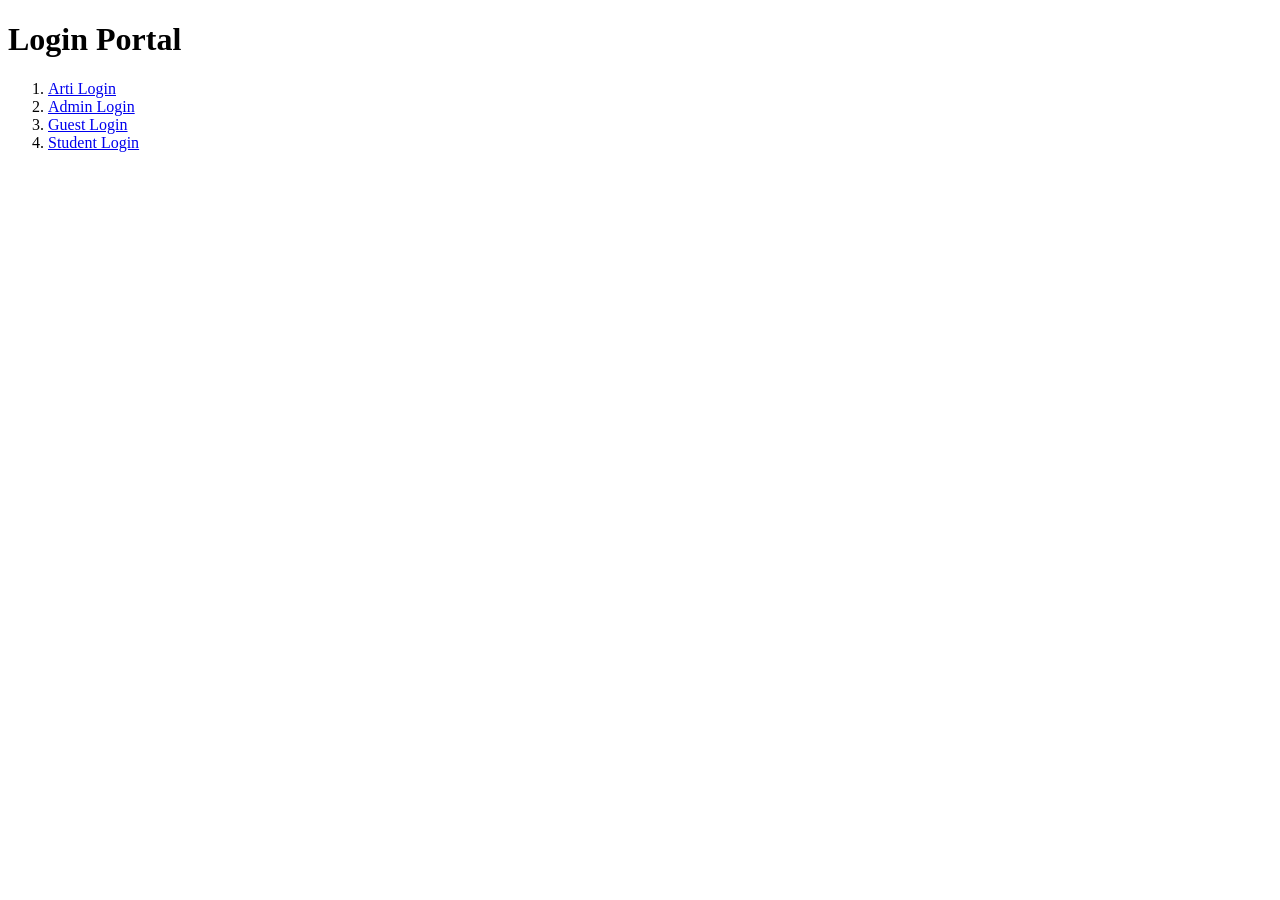
<file: Index.html>
<!DOCTYPE html>
<html lang="en">
<head>
    <meta charset="UTF-8">
    <meta name="viewport" content="width=device-width, initial-scale=1.0">
    <title>Document</title>
</head>
<body>
<h1>Login Portal</h1>
<div class="links">
<ol><li><a href="login1.html">Arti Login</a></li>
<li><a href="login2.html">Admin Login</a></li>
<li><a href="login3.html">Guest Login</a></li>
<li><a href="login4.html">Student Login</a></li>
</ol>
</div>
</body>
</html>
</file>
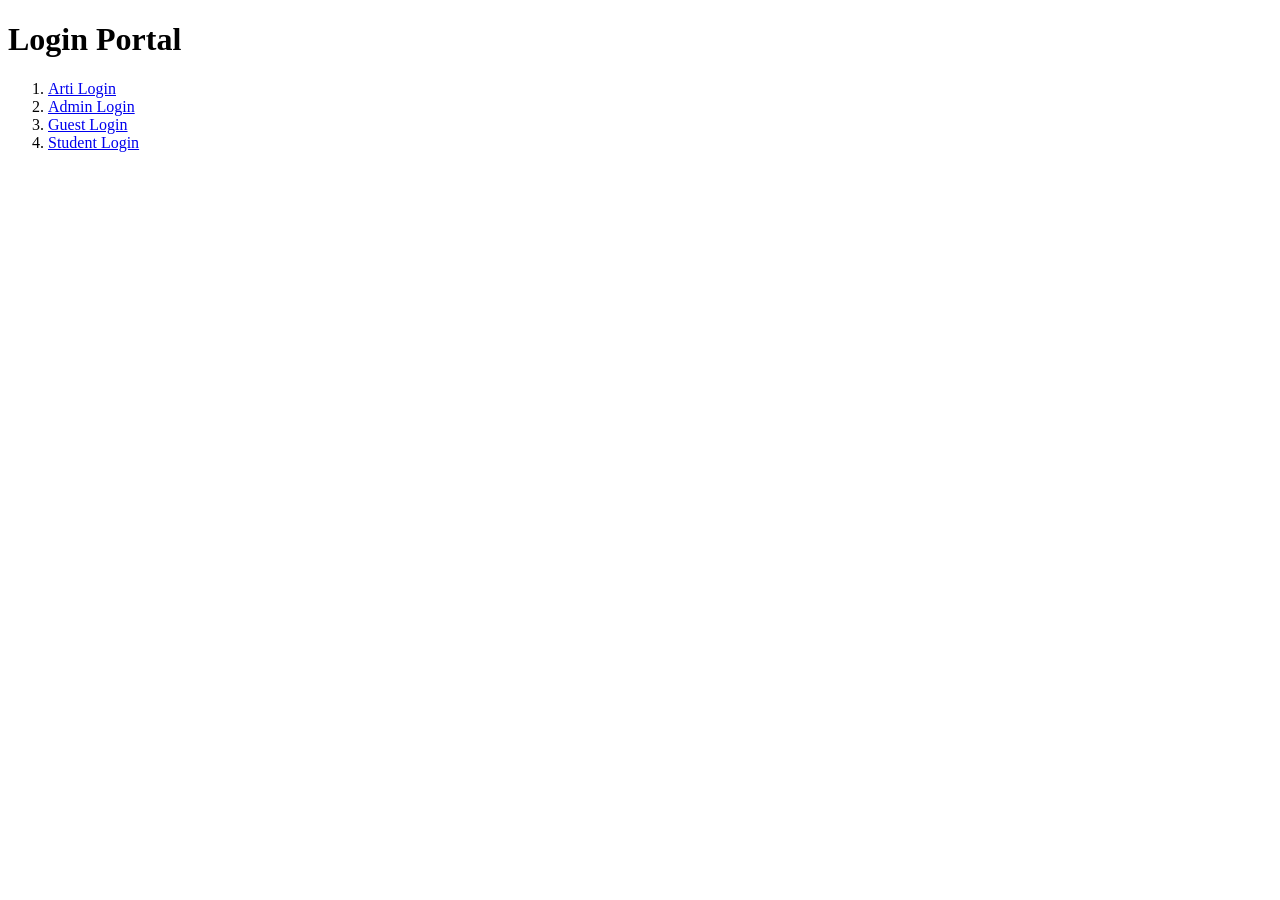
<file: index.html>
<!DOCTYPE html>
<html lang="en">
<head>
    <meta charset="UTF-8">
    <meta name="viewport" content="width=device-width, initial-scale=1.0">
    <title>Document</title>
</head>
<body>
<h1>Login Portal</h1>
<div class="links">
<ol><li><a href="login1.html">Arti Login</a></li>
<li><a href="login2.html">Admin Login</a></li>
<li><a href="login3.html">Guest Login</a></li>
<li><a href="login4.html">Student Login</a></li>
</ol>
</div>
</body>
</html>
</file>
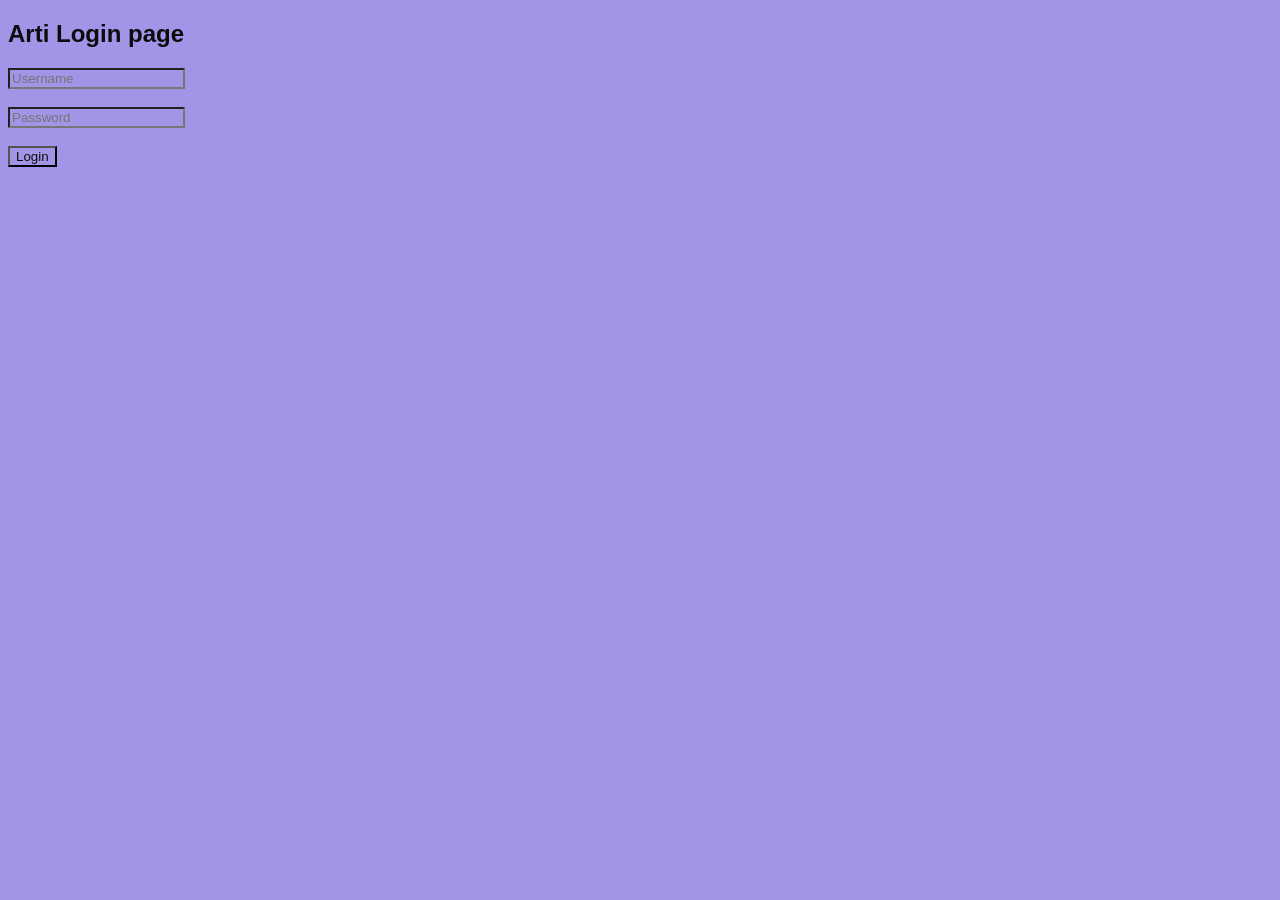
<file: login1.html>
<!DOCTYPE html>
<html lang="en">
    <head>
        <meta charset="UTF-8">
        <meta name="viewport" content="width=device-width, initial-scale=1.0">
        <title>Document</title>
<link rel="stylesheet" href="style.css">
</head>
<body>
<h2>Arti Login page</h2>
<form onsubmit="return artiLogin()">
<input type="text" id="artiuser" placeholder="Username"><br><br>
<input type="password" id="artipass" placeholder="Password"><br><br>
<button type="submit">Login</button>
</form>

<script>function artiLogin(){

var user=document.getElementById("artiuser").value;
var pass=document.getElementById("artipass").value;

if(user=="arti" && pass=="1234"){
alert("Arti Login Successful");
}
return false;
}</script>
</body>
</html>
</file>
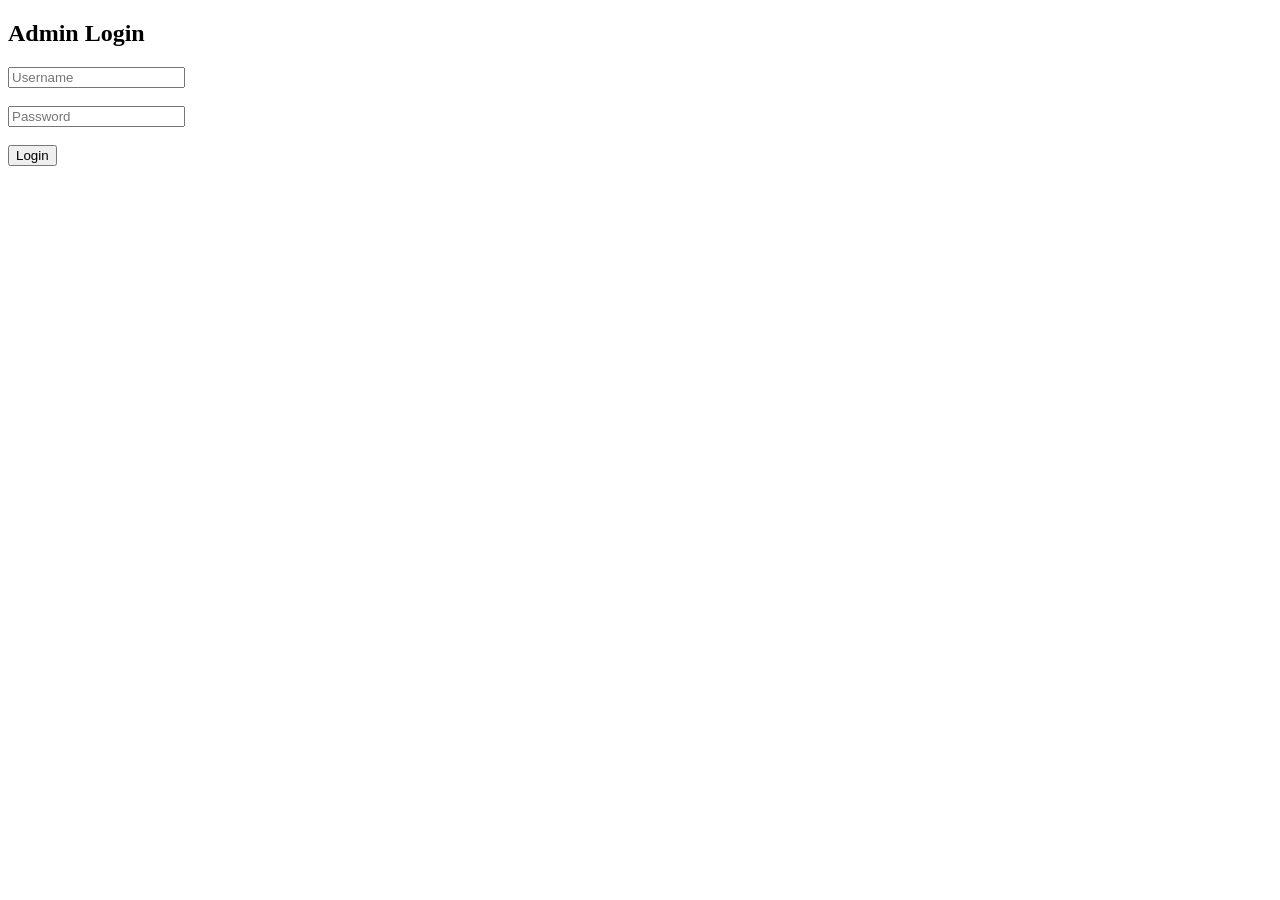
<file: login2.html>
<!DOCTYPE html>
<html lang="en">
<head>
    <meta charset="UTF-8">
    <meta name="viewport" content="width=device-width, initial-scale=1.0">
    <title>Document</title>
</head>
<body>
<h2>Admin Login</h2>
<form onsubmit="return adminLogin()">
<input type="text" id="adminuser" placeholder="Username"><br><br>
<input type="password" id="adminpass" placeholder="Password"><br><br>
<button type="submit">Login</button>
</form>

<script>function adminLogin(){
var user=document.getElementById("adminuser").value;
var pass=document.getElementById("adminpass").value;
if(user=="admin" && pass=="admin123"){
alert("Admin Login Successful");
window.location="welcomearti.html";
}
else{
alert("Invalid Admin Login");
}
return false;
}</script>
</body>
</html>
</file>
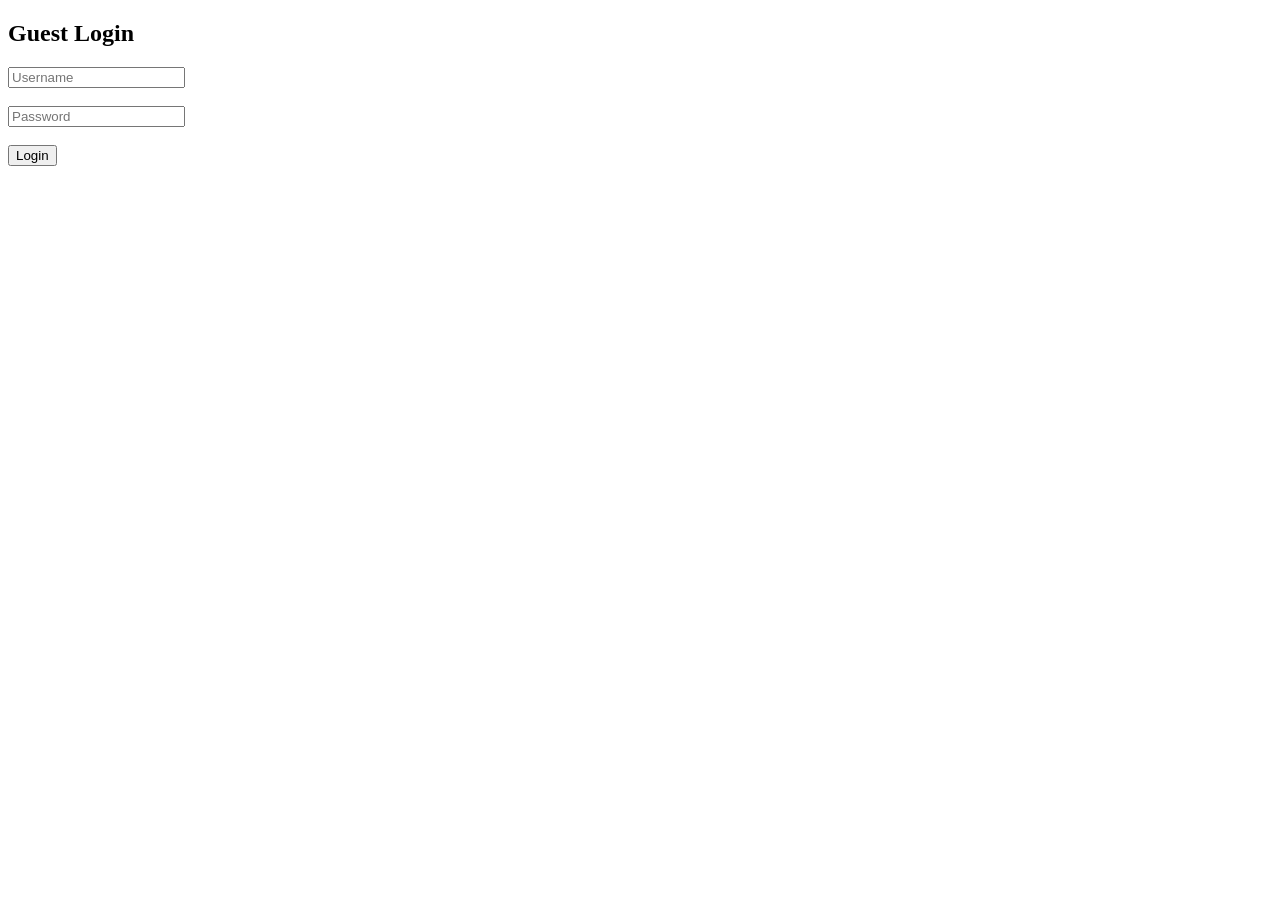
<file: login3.html>
<!DOCTYPE html>
<html lang="en">
    <head>
    <meta charset="UTF-8">
    <meta name="viewport" content="width=device-width, initial-scale=1.0">
    <title>Guest Login</title>
</head>
<body>
<h2>Guest Login</h2>
<form onsubmit="return guestLogin()">
<input type="text" id="guestuser" placeholder="Username"><br><br>
<input type="password" id="guestpass" placeholder="Password"><br><br>
<button type="submit">Login</button>
</form>

<script>function guestLogin(){
var user=document.getElementById("guestuser").value;
var pass=document.getElementById("guestpass").value;
if(user=="guest" && pass=="guest123"){
alert("Guest Login Successful");
window.location="welcomeguest.html";
}
else if(user=="guest"){
alert("Wrong Password");
}
else{
alert("Invalid User");
}
return false;
}</script>
</body>
</html>
</file>
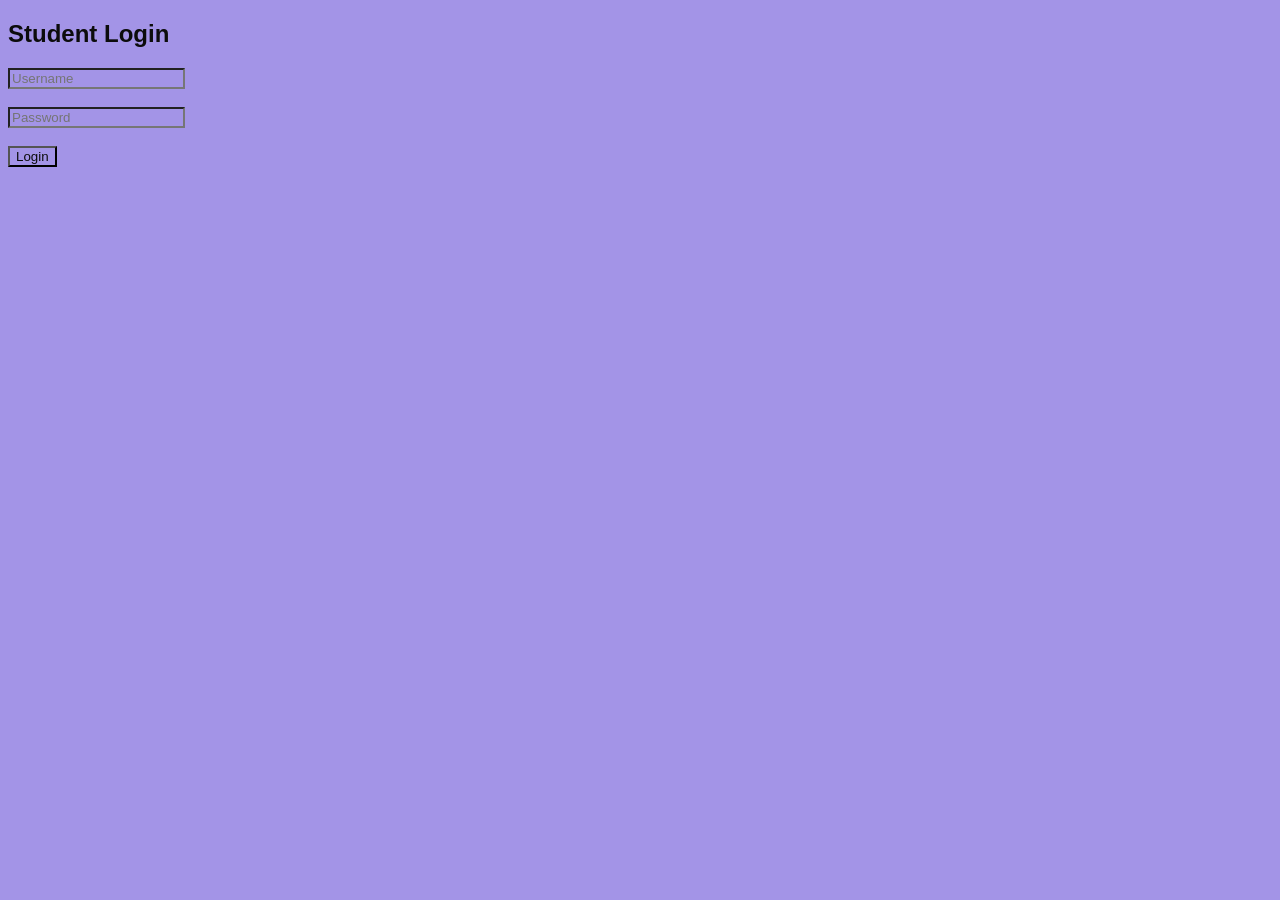
<file: login4.html>
<!DOCTYPE html>
<html lang="en">
<head>
    <meta charset="UTF-8">
    <meta name="viewport" content="width=device-width, initial-scale=1.0">
    <title>Student Login</title>
    <link rel="stylesheet" href="style.css">
</head>
<body>
<h2>Student Login</h2>
<form onsubmit="return studentLogin()">
<input type="text" id="studentuser" placeholder="Username"><br><br>
<input type="password" id="studentpass" placeholder="Password"><br><br>
<button type="submit">Login</button>
</form>


<script>function studentLogin(){
var user=document.getElementById("studentuser").value;
switch(user){
case "student":
alert("Student Login Successful");
window.location="welcomestudent.html";
break;
default:
alert("Invalid Student Login");
}
return false;
}</script>
</body>
</html>
</file>
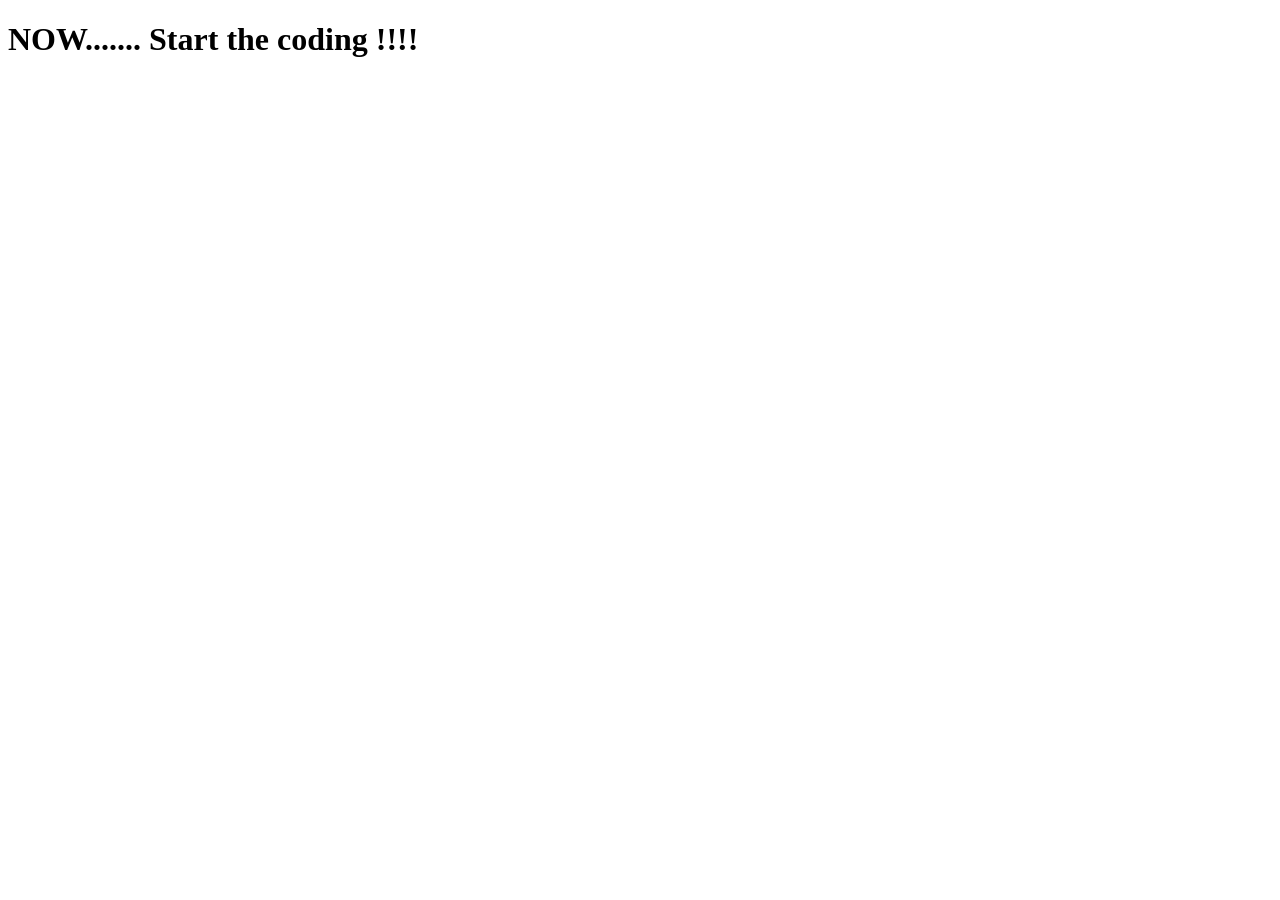
<file: welcomearti.html>
<!DOCTYPE html>
<html lang="en">
<head>
    <meta charset="UTF-8">
    <meta name="viewport" content="width=device-width, initial-scale=1.0">
    <title>Document</title>
</head>
<body>
    <h1>NOW.......  Start the coding !!!!</h1>
</body>
</html>
</file>
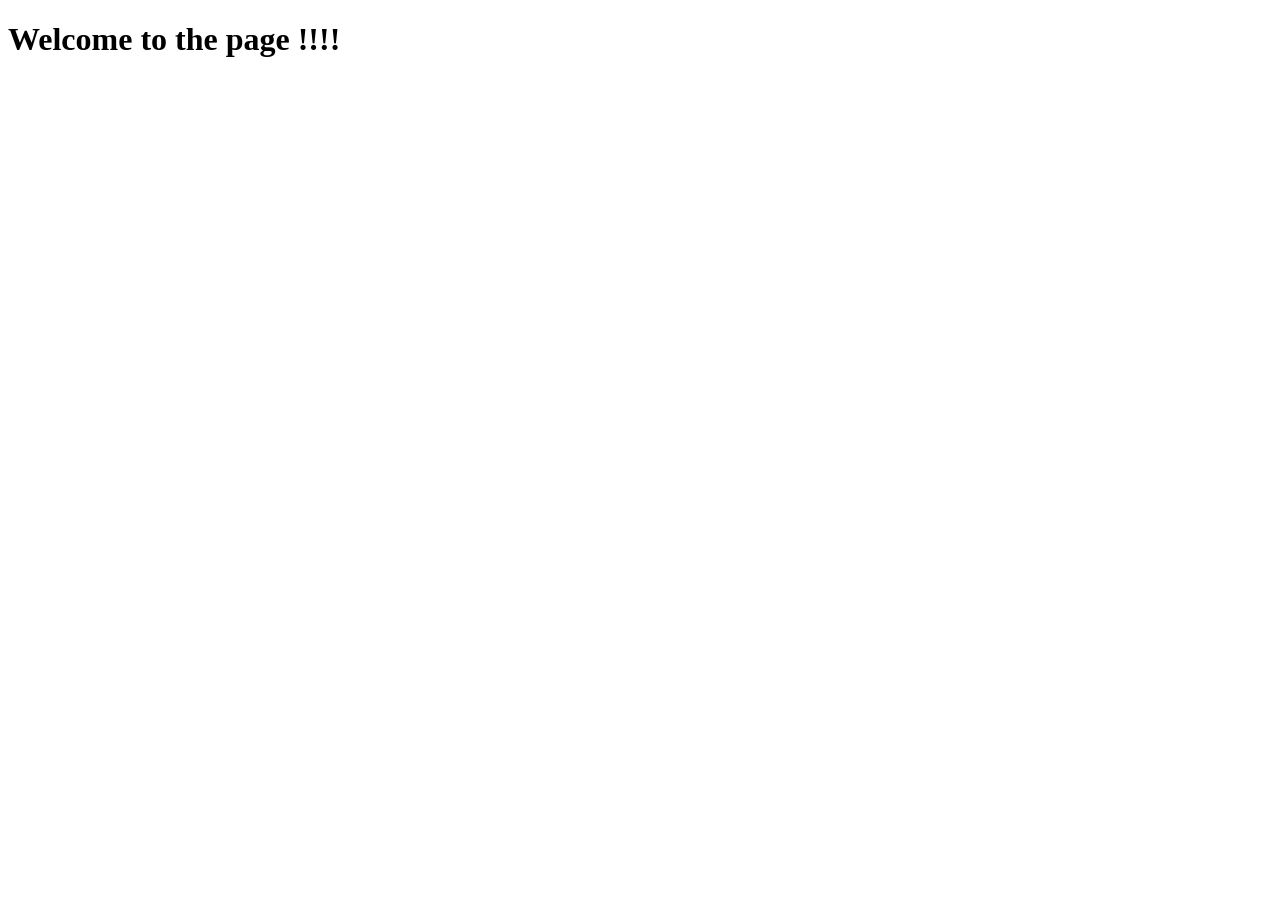
<file: welcomeguest.html>
<!DOCTYPE html>
<html lang="en">
<head>
    <meta charset="UTF-8">
    <meta name="viewport" content="width=device-width, initial-scale=1.0">
    <title>Document</title>
</head>
<body>
    <h1>Welcome to the page !!!!</h1>
</body>
</html>
</file>
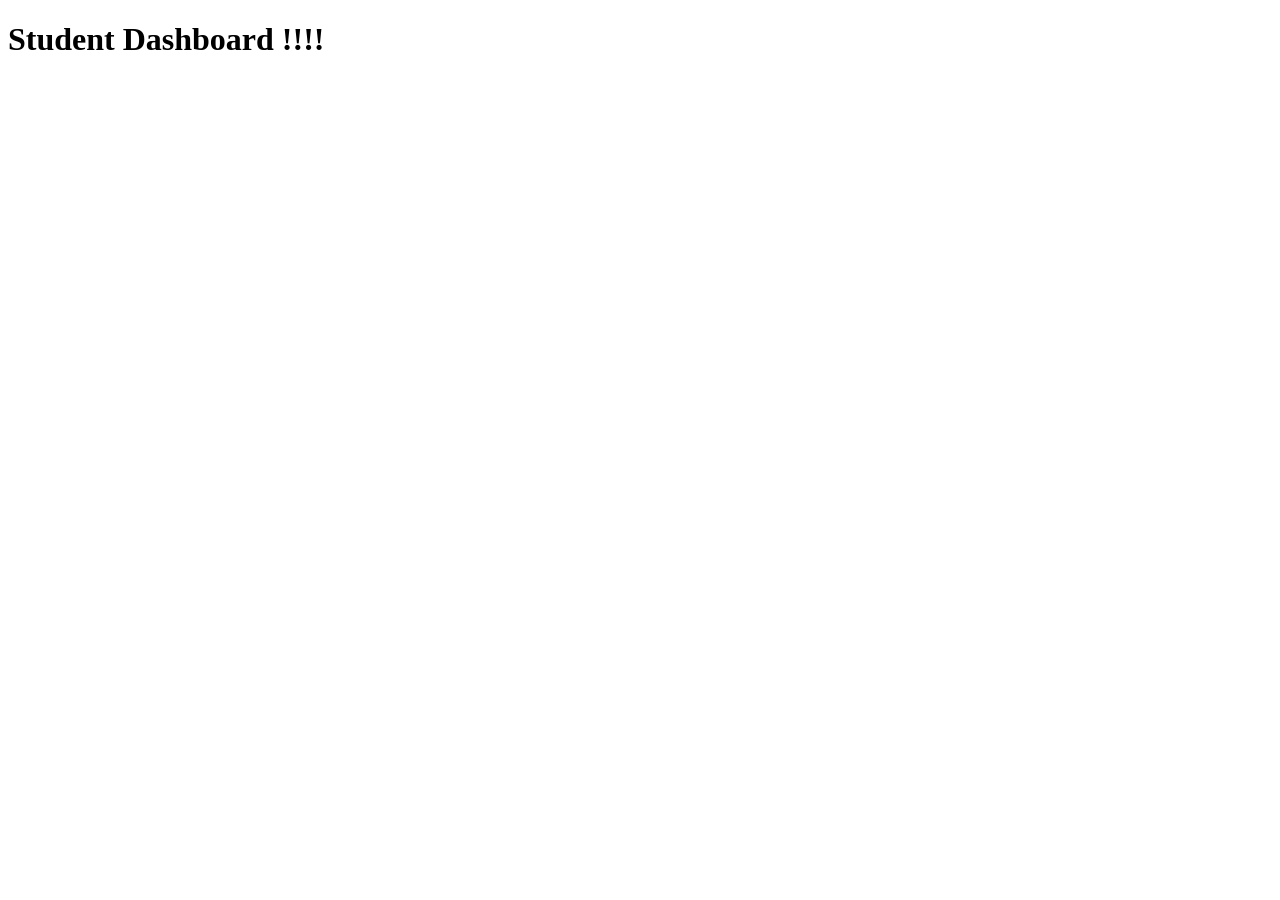
<file: welcomestudent.html>
<!DOCTYPE html>
<html lang="en">
<head>
    <meta charset="UTF-8">
    <meta name="viewport" content="width=device-width, initial-scale=1.0">
    <title>Document</title>
</head>
<body>
    <h1>Student Dashboard !!!!</h1>
</body>
</html>
</file>
<file: style.css>
*{
    background-color: #a394e7;
    font-family: Arial, sans-serif;
    display: center;
    color: #0c0c0c;
}


.pink {
    display: flex;
    flex-direction: column;
    align-items: center;
    justify-content: center;
    height: 100vh;
    border-radius: 10px;

}


.links {
    display: flex;
    flex-direction: column;
    align-items: center;
    justify-content: center;
    height: 100vh;
    border-radius: 10px;

}
</file>
